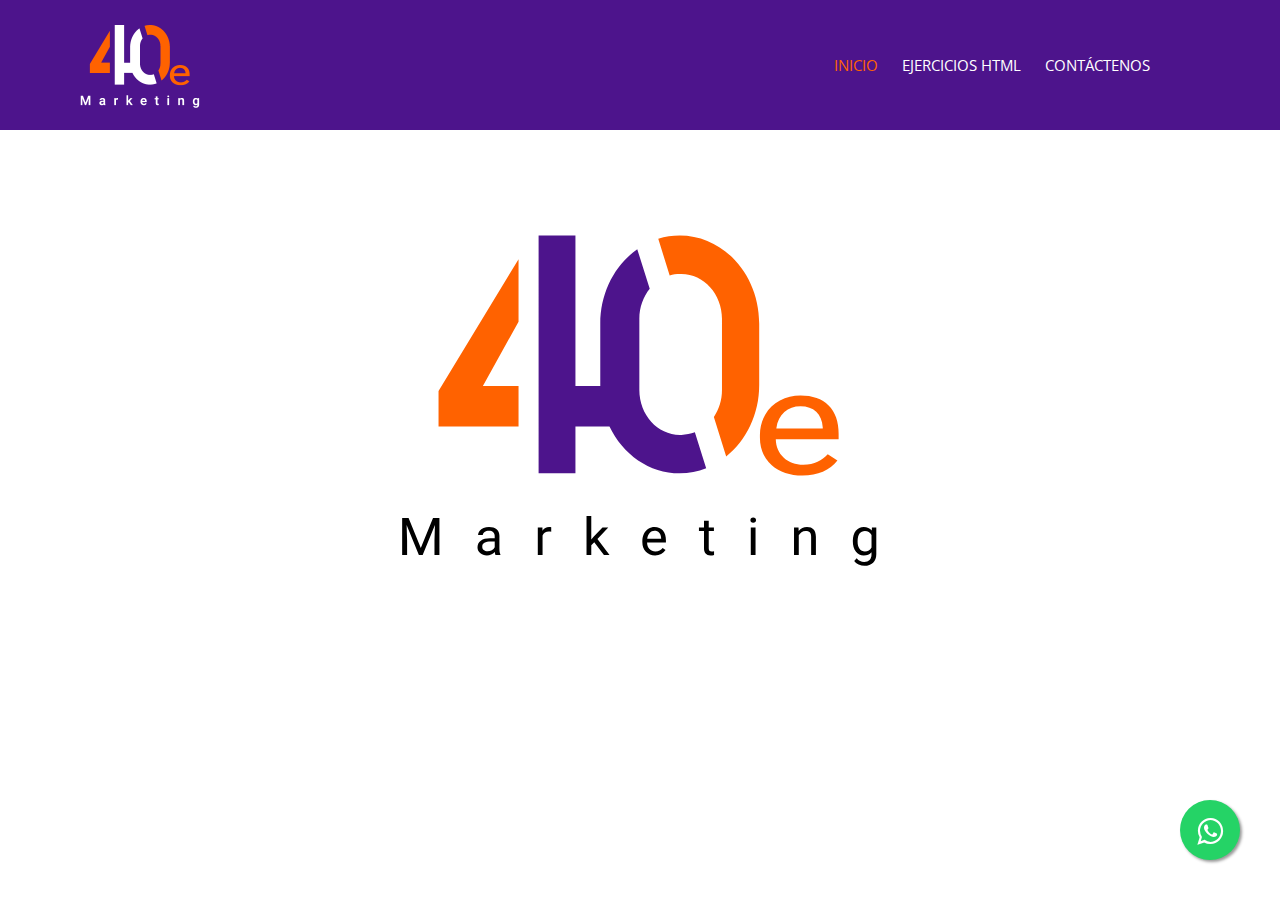
<file: Index.html>
<!DOCTYPE html>
<html lang="es ">
<head>
    <meta charset="UTF-8">
    <meta name="viewport" content="width=device-width, initial-scale=1.0">
    <title>40eMarkerting</title>
    <link href="https://fonts.googleapis.com/css2?family=Open+Sans:wght@700&family=Roboto&display=swap" rel="stylesheet">
    <link rel="stylesheet" href="css3/style.css">
</head>
<body> 
    <header>
        <div id="logo">
            <a href="Index.html"><img src="Imagenes/logo1.png" alt="Logo 40e Marketing"></a>
        </div>
				<nav>
                    <ul>
                        <li><a href="Index.html" class="current">INICIO</a></li>
                        <li><a href="ejercicios.html">EJERCICIOS HTML</a></li>
                        <li><a href="contacto.html">CONTÁCTENOS</a></li>       
                    </ul>
			</nav>
	</header> 
    <main>
        <div id="content"><img src="Imagenes/Logosvg.svg" alt= "40e Marketing"></div>
        <link rel="stylesheet" href="https://maxcdn.bootstrapcdn.com/font-awesome/4.5.0/css/font-awesome.min.css">
        <a href="https://api.whatsapp.com/send?phone=573016886267&text=%C2%A1Hola!%20Acabo%20de%20dar%20clic%20en%20el%20bot%C3%B3n%20para%20contactarlos%20por%20whatsapp.%20Mi%20nombre%20es:" class="float" target="_blank">
        <i class="fa fa-whatsapp my-float"></i>
        </a>
    </main>
    </body>
</html>
</file>
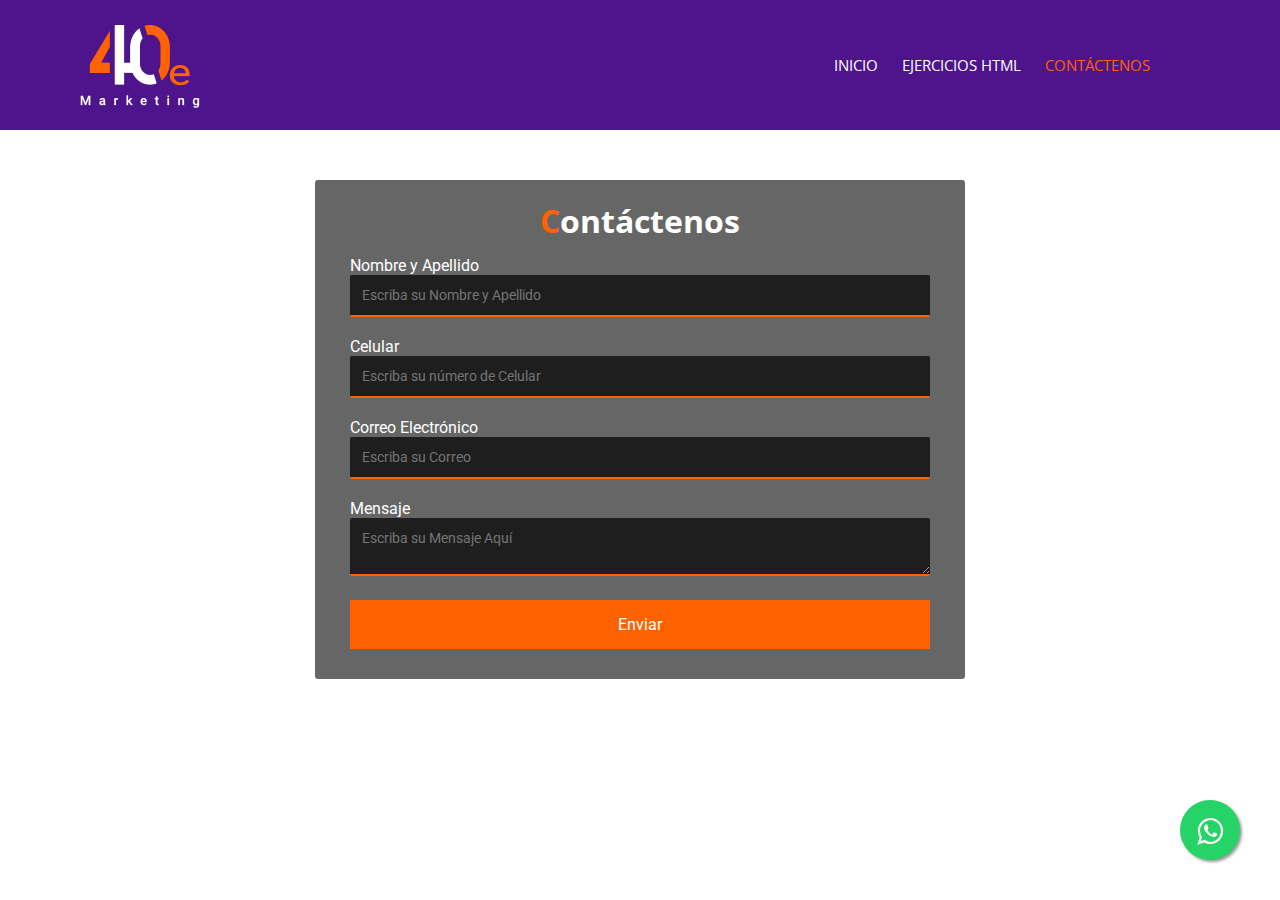
<file: contacto.html>
<!DOCTYPE html>
<html lang="es ">
<head>
    <meta charset="UTF-8">
    <meta name="viewport" content="width=device-width, initial-scale=1.0">
    <title>Contacto</title>
    <link href="https://fonts.googleapis.com/css2?family=Open+Sans:wght@700&family=Roboto&display=swap" rel="stylesheet">
    <link rel="stylesheet" href="css3/style.css">
</head>
<body>
    <header>
        <div id="logo">
            <a href="Index.html"><img src="Imagenes/logo1.png" alt="Logo 40e Marketing"></a>
        </div>
				<nav>
                    <ul>
                        <li><a href="Index.html">INICIO</a></li>
                        <li><a href="ejercicios.html">EJERCICIOS HTML</a></li>
                        <li><a href="contacto.html" class="current">CONTÁCTENOS</a></li>      
                    </ul>
			</nav>
	</header> 
    <main>
        <div class="contenedor">
            <form action="" class="form">
                <div class="form-header">
                    <h1 class="form-title">C<span>ontáctenos</span></h1>
                </div>
                    <label for="nombre" class="form-label">Nombre y Apellido</label>
                    <input type="text" id="nombre"   class="form-input" placeholder="Escriba su Nombre y Apellido" required>
                    <label for="telefono" class="form-label">Celular</label>
                    <input type="tel" id="telefono" class="form-input" placeholder="Escriba su número de Celular" required>
                    <label for="correo" class="form-label">Correo Electrónico</label>
                    <input type="email" id="correo"   class="form-input" placeholder="Escriba su Correo" required>
                    <label for="mensaje" class="form-label">Mensaje</label>
                    <textarea id="mensaje" class="form-textarea" placeholder="Escriba su Mensaje Aquí" required></textarea>
                    <input type="submit" onclick="submitform(); return false;" class="btn-submit" value="Enviar">
            </form>
        </div>
        <link rel="stylesheet" href="https://maxcdn.bootstrapcdn.com/font-awesome/4.5.0/css/font-awesome.min.css">
        <a href="https://api.whatsapp.com/send?phone=573016886267&text=%C2%A1Hola!%20Acabo%20de%20dar%20clic%20en%20el%20bot%C3%B3n%20para%20contactarlos%20por%20whatsapp.%20Mi%20nombre%20es:" class="float" target="_blank">
        <i class="fa fa-whatsapp my-float"></i>
        </a>
    </main>
    </body>
</html>
</file>
<file: css3/style.css>
* {
    margin: 0;
    padding: 0;
    -webkit-box-sizing: border-box;
    -moz-box-sizing: border-box;
    box-sizing: border-box;
}

header {
    background: #4d148c;
    position: fixed;
    width: 100%;
    height: 130px;
    top: 0;
    left: 0;
   }

header #logo img {
    width: 160px;
    float: left;
    margin-left: 60px;
    margin-top: 5px;
    }

nav {
    float: right;
    padding: 25px 20px 0px 0px;
    margin-top: 20px;
    margin-right: 100px;
}
 nav ul li {
    display: inline-block;
    padding: 10px;
}

ul {
    list-style: none;
}
li {
    font-size: 15px;
    font-family:'Open Sans', sans-serif;;
}

nav ul li a {
    color: white;
}

.current {
    color: #ff6200;
}

a {
  text-decoration: none;
}

li:hover{
    background-color: #ff6200;
    border-radius: 20px;
    transition: ease 0.5ms;
}

.current:hover{
    color: white;
}

main #content img {
display: block;
margin:auto;
width: 800px;
border: 0px;
padding: 0px;
}

.contenedor .form .form-header .form-title {
font-family: 'Open Sans', sans-serif;
color: #ff6200;
text-align: center;
padding: 14px 0;
}

.contenedor .form .form-header .form-title span {
color: white;
}

.contenedor .form {
    background: rgba(0,0,0,.6);
    width: 90%;
    max-width: 650px;
    margin: auto;
    padding: 5px 35px;
    margin-top: 180px;
    padding-bottom: 30px;
    border-radius: 3px;
}

.contenedor .form .form-label {
    display: block;
    color: white;
    font-size: 16px;
    font-family: 'Roboto', sans-serif;
    position: relative; 
}

.contenedor .form .form-input, .form-textarea {
background: rgba(0,0,0,.7);
border: none;
outline: none;
border-bottom: 2px solid #ff6200;
width: 100%;
padding: 12px;
margin-bottom: 20px;
border-radius: 2px;
font-size: 14px;
color: white;
font-family: 'Roboto', sans-serif;
}

.contenedor .form .form-textarea {
resize: vertical;
max-height: 150px;
min-height: 50px;
}

.contenedor .form .btn-submit {
width: 100%;
font-family:'Roboto', sans-serif;
outline: none;
background: #ff6200;
font-size: 16px;
border: none;
color: white;
padding: 15px 0;
cursor: pointer;
transition: all .5s ease;
}

.contenedor .form .btn-submit:hover {
background: #4d148c;
}

.float{
	position:fixed;
	width:60px;
	height:60px;
	bottom:40px;
	right:40px;
	background-color:#25d366;
	color:#FFF;
	border-radius:50px;
	text-align:center;
  font-size:30px;
	box-shadow: 2px 2px 3px #999;
  z-index:100;
}

.my-float{
	margin-top:16px;
}

main .ejercicios {
    margin-top: 150px;
    margin-left: 120px;
    margin-right: 120px;
}

.titulo {
font-size: 42px;
font-family: 'Open Sans', sans-serif;
color: #4d148c;
text-align: center; 
margin-bottom: 20px; 
}
.ejercicios p {
    text-align: justify;
    line-height: 26px;
    font-family: 'Roboto', sans-serif;
    font-size: 16px;
    color: #393b3d;  
}

.subtitulo {
    text-align: left;
    font-family: 'Roboto', sans-serif;
    font-size: 24px;
    color: #4d148c;
    margin-top: 40px;
    margin-bottom:40px;  
}  


div.gallery {
    margin: 5px;
    float: left;
    width: 350px;
    height: 400;
    margin-bottom: 30px;
  }
    
  div.gallery img {
    width: 100%;
    height: auto;
  }

.videos .play {
margin-left: 60px;
  }

.audio {
    width: 50%;
    margin: auto;
    display: block;
    margin-left: 400px;
    height: 150px;
}
</file>
